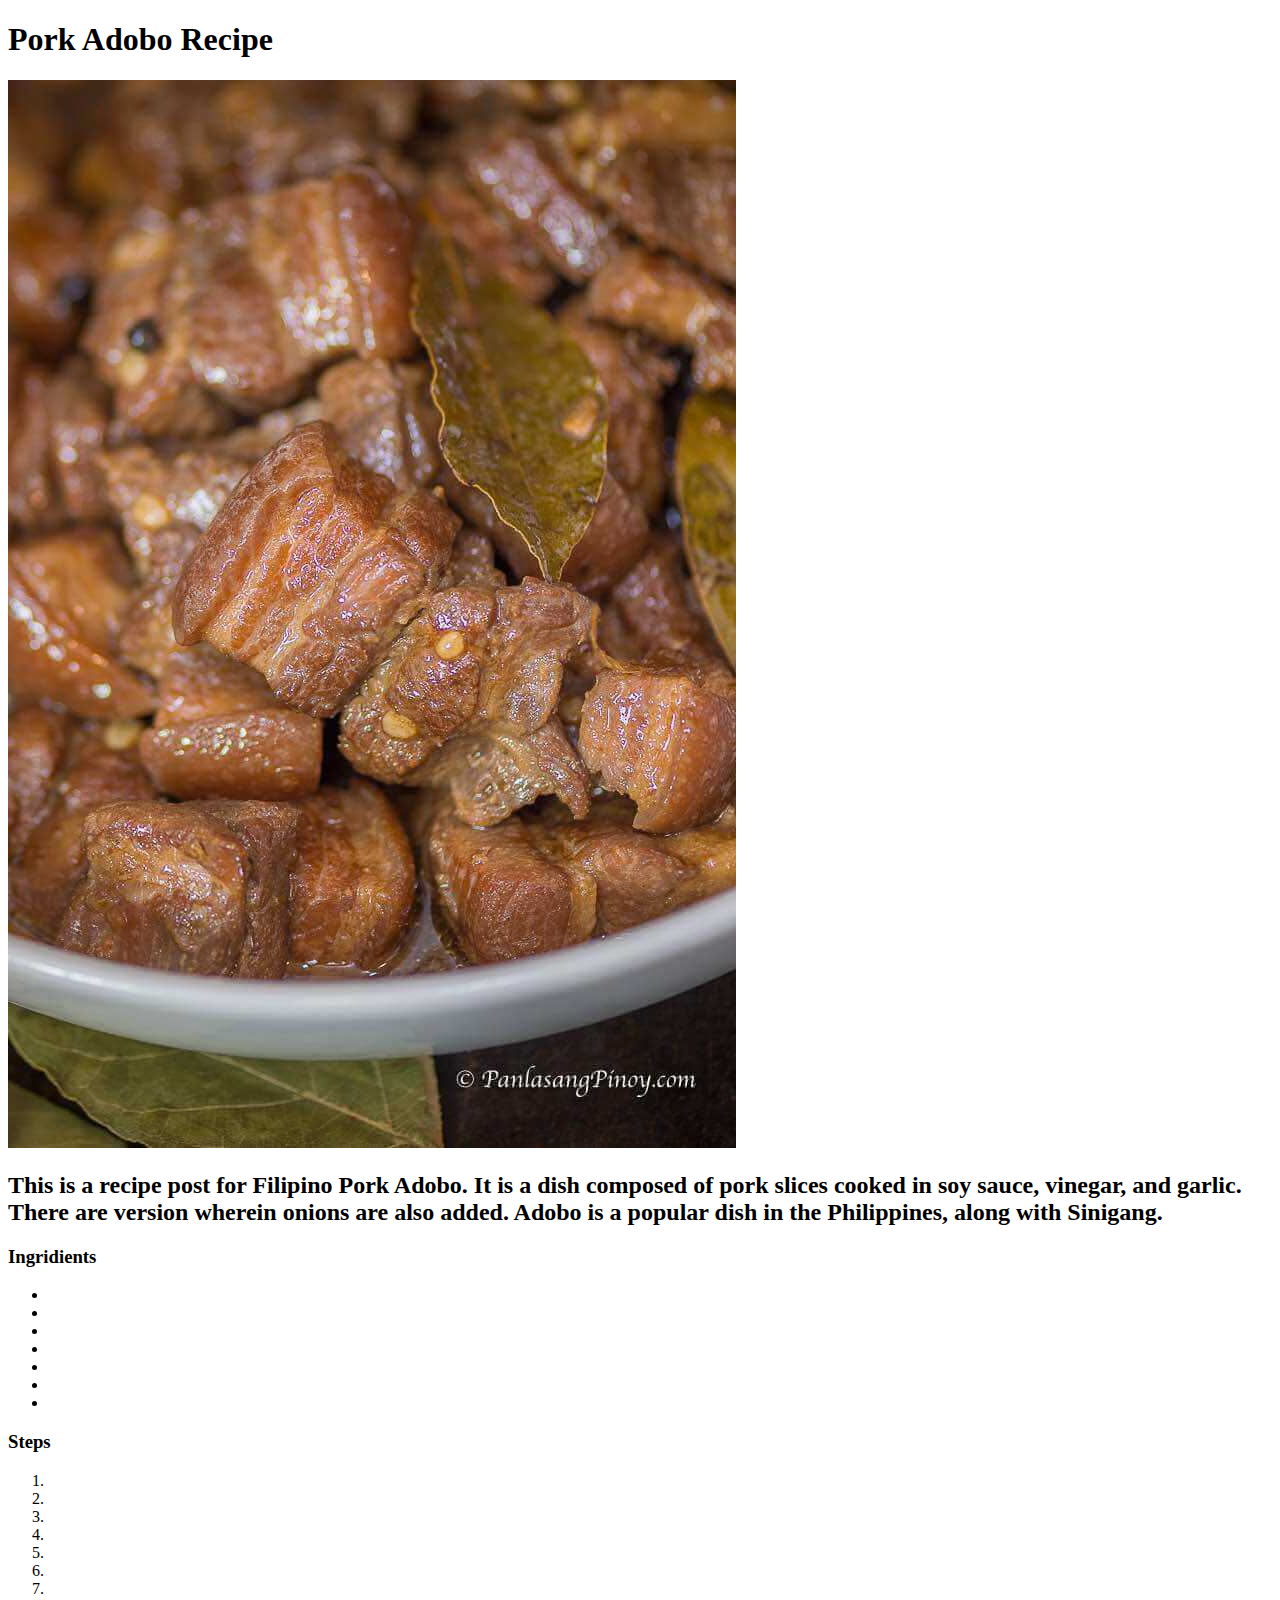
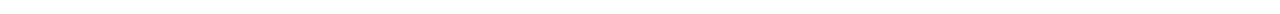
<file: recipes/adobo.html>
<!DOCTYPE html>
<html lang="en">
<head>
    <meta charset="UTF-8">
    <title>Pork Adobo Recipe</title>
</head>
<body>
    <h1>Pork Adobo Recipe</h1>
    <img src="../images/adobo-1.jpg" alt="">
    <h2>This is a recipe post for Filipino Pork Adobo. It is a dish composed of pork slices cooked in soy sauce, vinegar, and garlic. There are version wherein onions are also added. Adobo is a popular dish in the Philippines, along with Sinigang.</h2>

    <h3 class="ingridients">Ingridients</h3>
    <ul>
        <li></li>
        <li></li>
        <li></li>
        <li></li>
        <li></li>
        <li></li>
        <li></li>
    </ul>

    <h3>Steps</h3>

    <ol>
        <li></li>
        <li></li>
        <li></li>
        <li></li>
        <li></li>
        <li></li>
        <li></li>
    </ol>
</body>
</html>
</file>
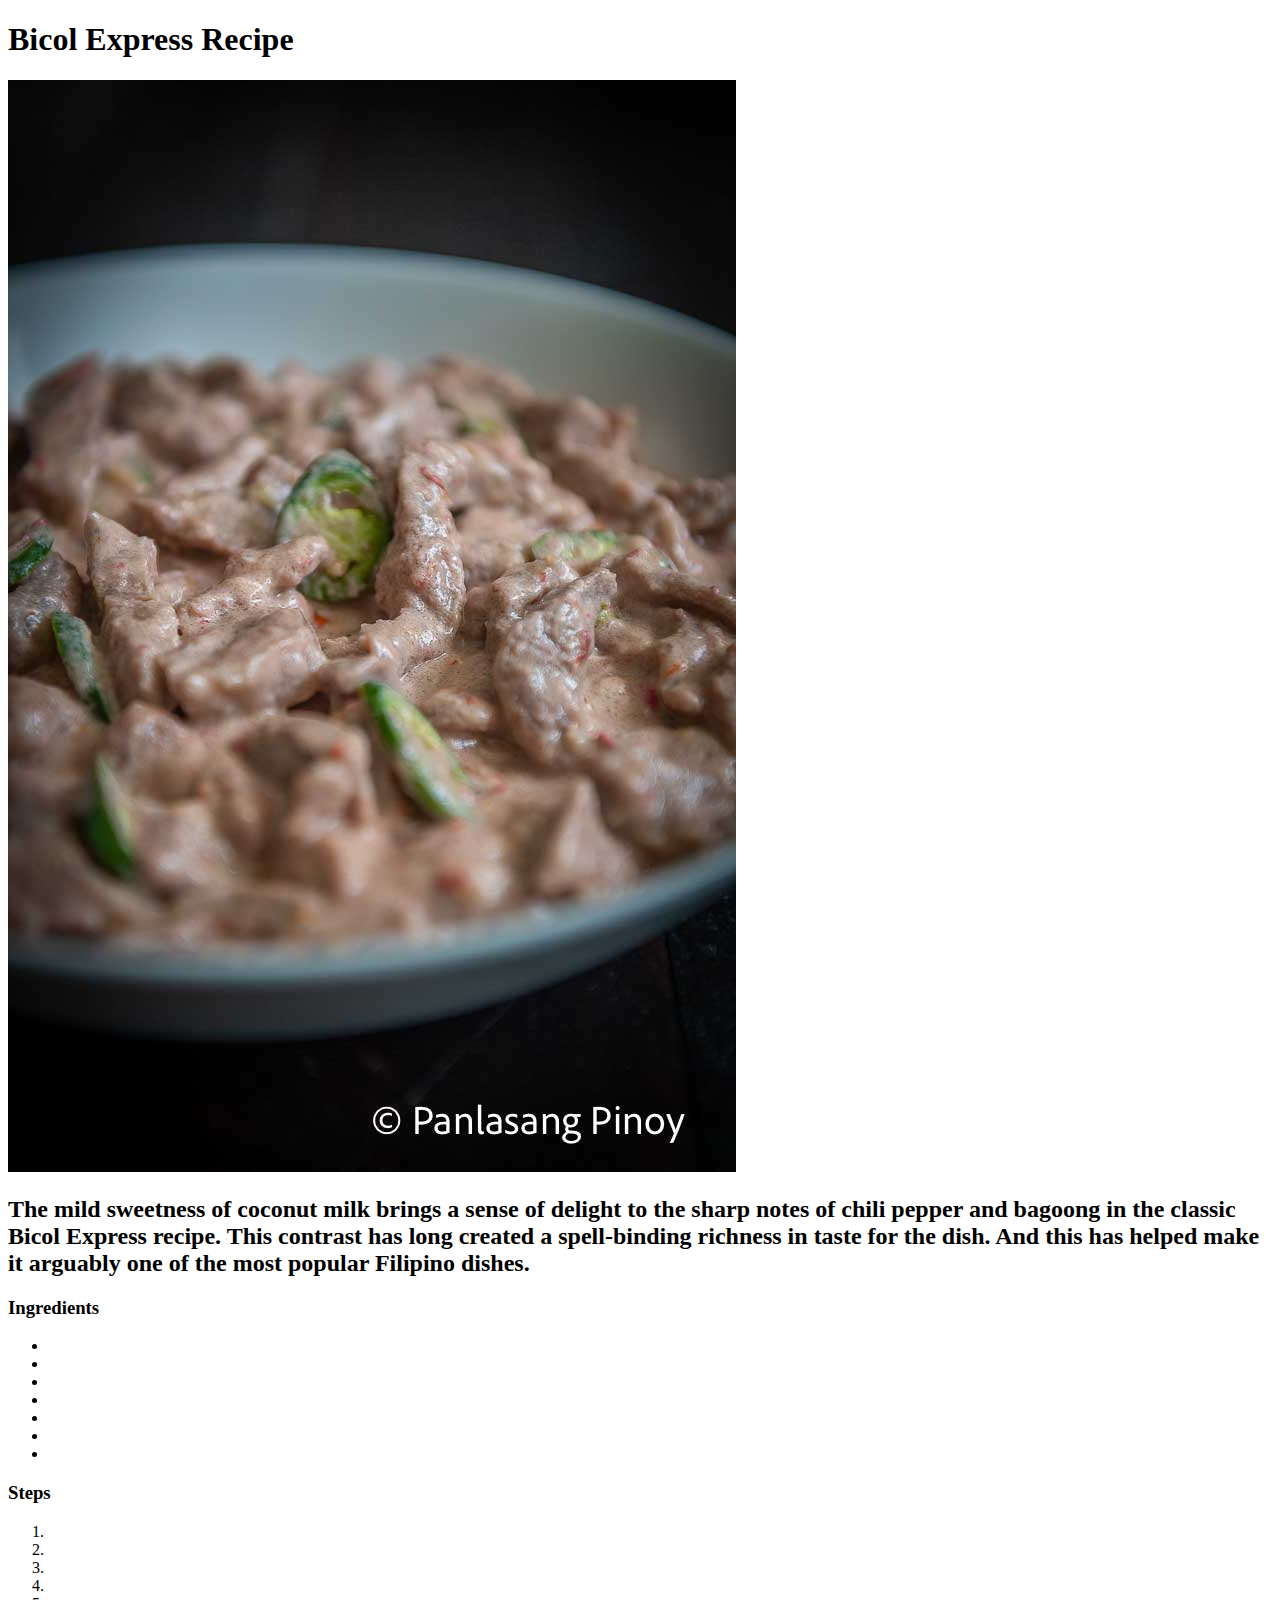
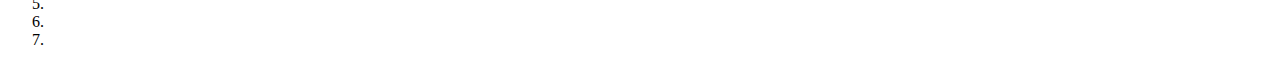
<file: recipes/bicol-express.html>
<!DOCTYPE html>
<html lang="en">

<head>
    <meta charset="UTF-8">
    <title>Bicol Express Recipe</title>
</head>

<body>
    <h1>Bicol Express Recipe</h1>
    <img src="../images/bicol-express-1.jpg" alt="">

    <h2 class="description">The mild sweetness of coconut milk brings a 
        sense of delight to the sharp notes of chili pepper and bagoong in the classic Bicol Express recipe. This contrast has long created a spell-binding richness in taste for the dish. And this has helped make it arguably one of the most popular Filipino dishes.</h2>
    <h3 class="ingredients">Ingredients</h3>
    <ul>
        <li></li>
        <li></li>
        <li></li>
        <li></li>
        <li></li>
        <li></li>
        <li></li>
    </ul>

    <h3 class="steps">Steps</h3>
    <ol>
        <li></li>
        <li></li>
        <li></li>
        <li></li>
        <li></li>
        <li></li>
        <li></li>
    </ol>


</body>

</html>
</file>
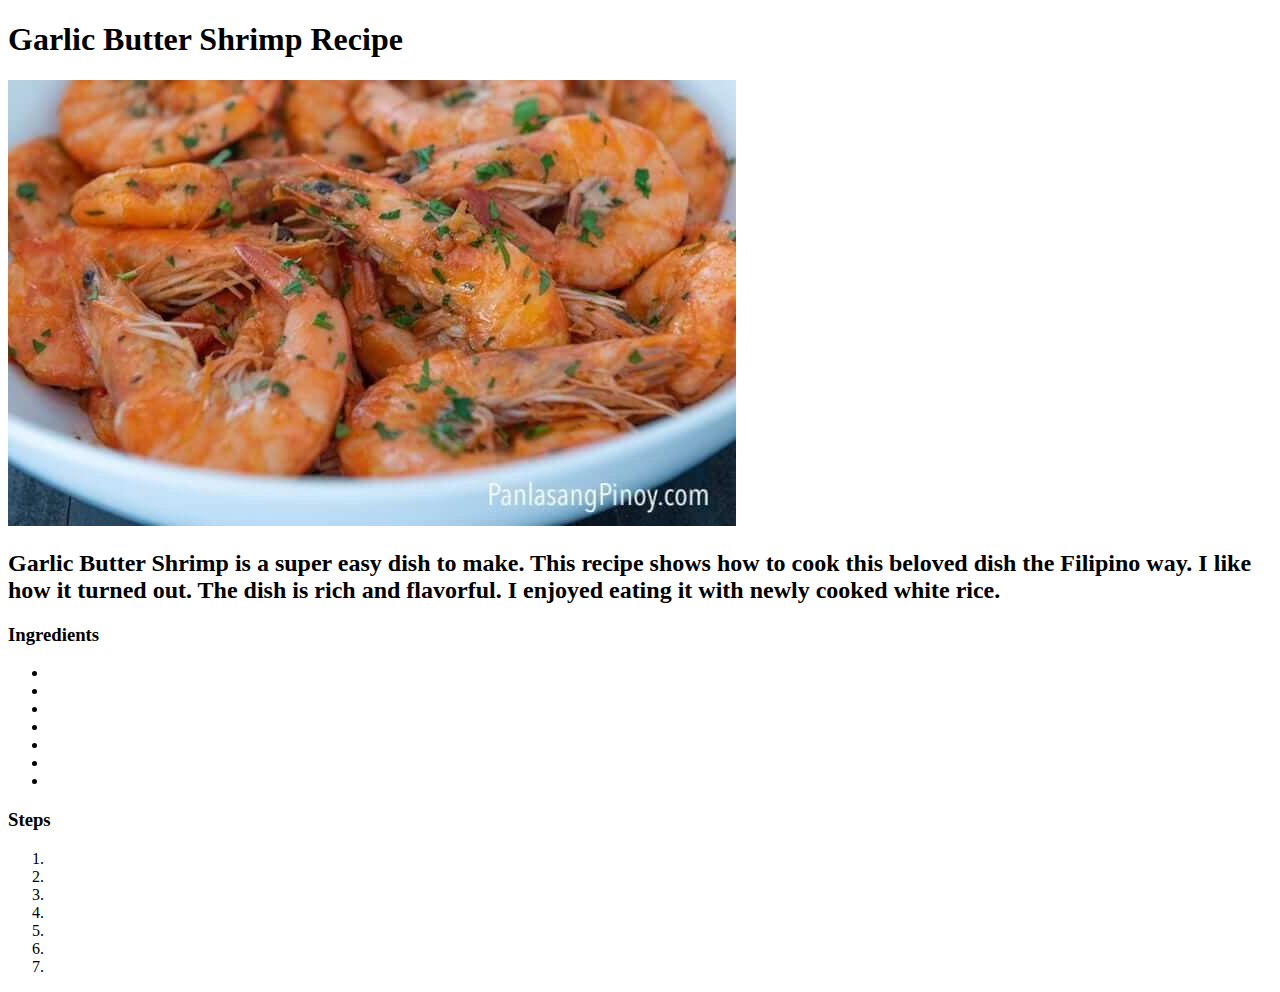
<file: recipes/garlic-butter-shrimp.html>
<!DOCTYPE html>
<html lang="en">

<head>
    <meta charset="UTF-8">
    <title>Garlic Butter Shrimp Recipe</title>
</head>

<body>
    <h1>Garlic Butter Shrimp Recipe</h1>
    <img src="../images/garlic-butter-shrimp-1.jpg" alt="">
    <h2 class="description">Garlic Butter Shrimp is a super easy dish to make. This recipe shows how to cook this beloved dish the Filipino way. I like how it turned out. The dish is rich and flavorful. I enjoyed eating it with newly cooked white rice.</h2>
    <h3 class="ingredients">Ingredients</h3>
    <ul>
        <li></li>
        <li></li>
        <li></li>
        <li></li>
        <li></li>
        <li></li>
        <li></li>
    </ul>

    <h3 class="steps">Steps</h3>
    <ol>
        <li></li>
        <li></li>
        <li></li>
        <li></li>
        <li></li>
        <li></li>
        <li></li>
    </ol>


</body>

</html>
</file>
